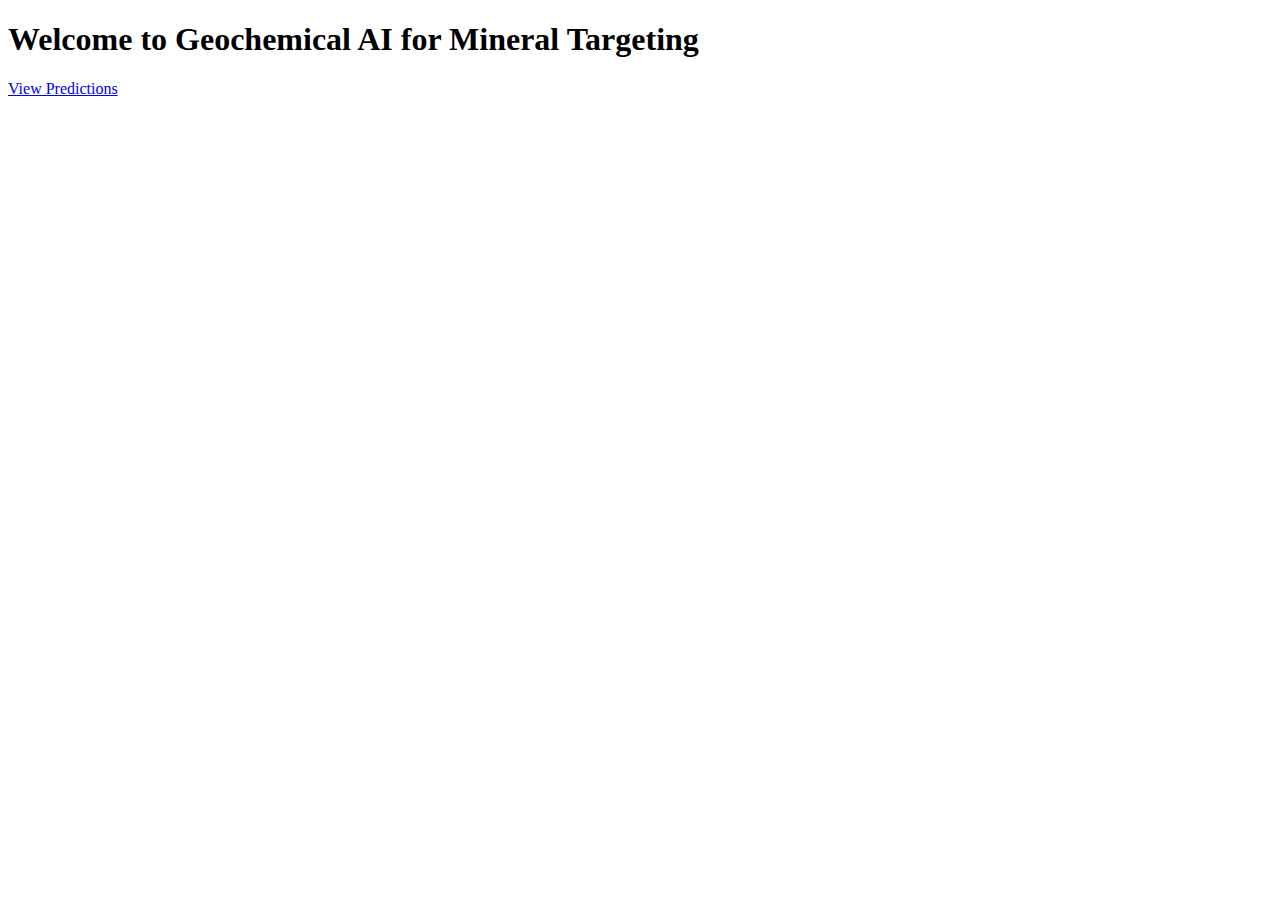
<file: web_app/templates/index.html>
<!DOCTYPE html>
<html>
<head><title>Mineral Targeting</title></head>
<body>
    <h1>Welcome to Geochemical AI for Mineral Targeting</h1>
    <a href="/predict">View Predictions</a>
</body>
</html>
</file>
